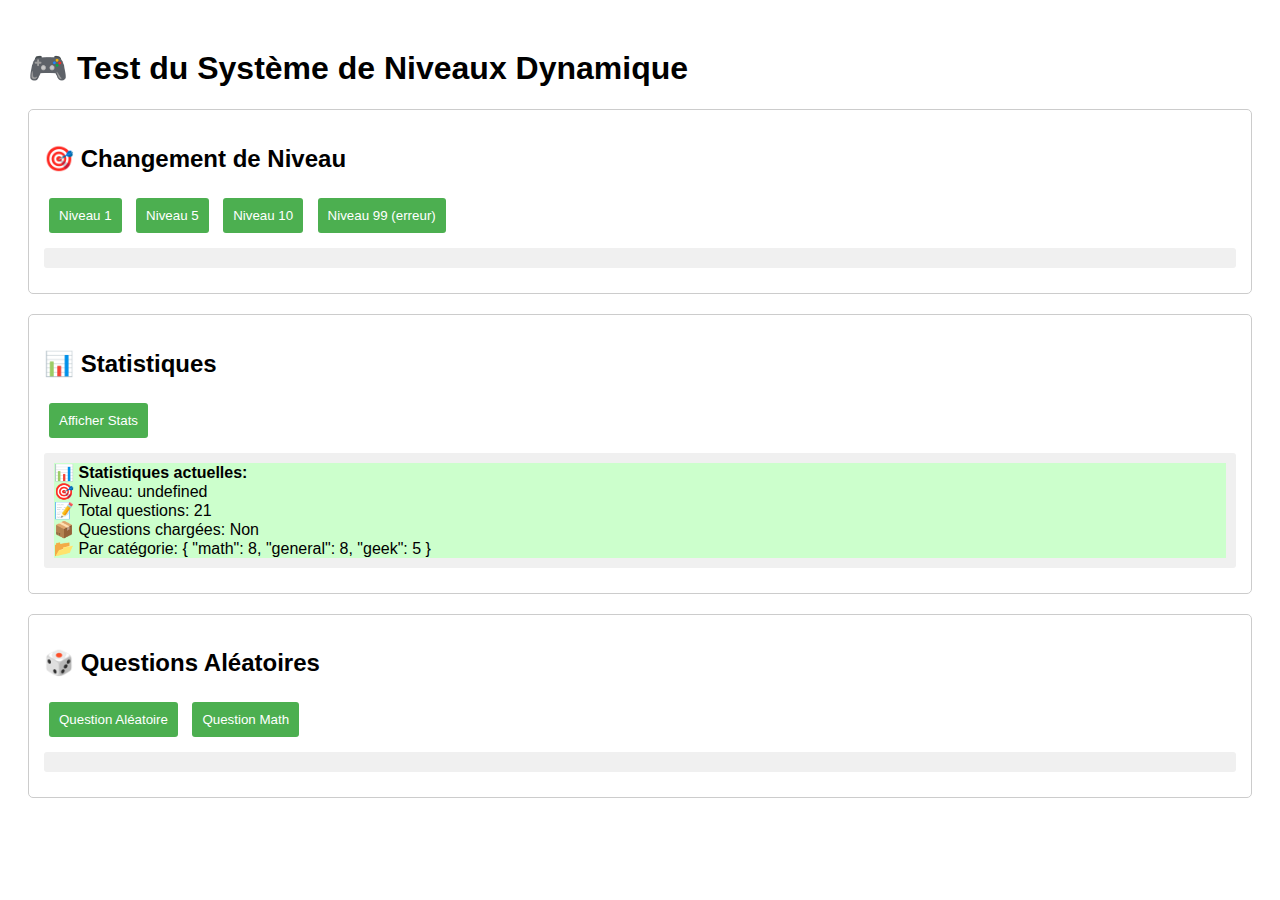
<file: test-niveau.html>
<!DOCTYPE html>
<html>
<head>
    <title>Test Système de Niveaux</title>
    <style>
        body { font-family: Arial, sans-serif; padding: 20px; }
        .test-section { margin: 20px 0; padding: 15px; border: 1px solid #ccc; border-radius: 5px; }
        button { padding: 10px; margin: 5px; background: #4CAF50; color: white; border: none; border-radius: 3px; cursor: pointer; }
        button:hover { background: #45a049; }
        .result { margin: 10px 0; padding: 10px; background: #f0f0f0; border-radius: 3px; }
        .error { background: #ffcccc; }
        .success { background: #ccffcc; }
    </style>
</head>
<body>
    <h1>🎮 Test du Système de Niveaux Dynamique</h1>
    
    <div class="test-section">
        <h2>🎯 Changement de Niveau</h2>
        <button onclick="testLevel(1)">Niveau 1</button>
        <button onclick="testLevel(5)">Niveau 5</button>
        <button onclick="testLevel(10)">Niveau 10</button>
        <button onclick="testLevel(99)">Niveau 99 (erreur)</button>
        <div id="level-result" class="result"></div>
    </div>
    
    <div class="test-section">
        <h2>📊 Statistiques</h2>
        <button onclick="showStats()">Afficher Stats</button>
        <div id="stats-result" class="result"></div>
    </div>
    
    <div class="test-section">
        <h2>🎲 Questions Aléatoires</h2>
        <button onclick="getRandomQuestion()">Question Aléatoire</button>
        <button onclick="getRandomMath()">Question Math</button>
        <div id="question-result" class="result"></div>
    </div>

    <script type="module">
        import { quiz_database } from './src/quiz-database-children.js';
        
        window.quiz_database = quiz_database;
        
        window.testLevel = async (level) => {
            const result = document.getElementById('level-result');
            result.innerHTML = `🔄 Chargement niveau ${level}...`;
            
            try {
                // Changer le niveau
                quiz_database.setCurrentLevel(level);
                
                // Charger les questions
                const questions = await quiz_database.loadQuestionsForLevel(level);
                
                result.innerHTML = `
                    <div class="success">
                        ✅ <strong>Niveau ${level} chargé avec succès!</strong><br>
                        📝 ${questions.length} questions trouvées<br>
                        🎯 Niveau actuel: ${quiz_database.getCurrentLevel()}
                    </div>
                `;
                
                // Afficher quelques questions d'exemple
                if (questions.length > 0) {
                    const example = questions[0];
                    result.innerHTML += `
                        <div style="margin-top: 10px; padding: 10px; background: #e8f4f8; border-radius: 3px;">
                            <strong>Exemple de question:</strong><br>
                            ${example.question}<br>
                            <small>Catégorie: ${example.category} | Difficulté: ${example.difficulty || 'N/A'}</small>
                        </div>
                    `;
                }
                
            } catch (error) {
                result.innerHTML = `
                    <div class="error">
                        ❌ <strong>Erreur niveau ${level}:</strong><br>
                        ${error.message}
                    </div>
                `;
            }
        };
        
        window.showStats = () => {
            const stats = quiz_database.getStats();
            const result = document.getElementById('stats-result');
            
            result.innerHTML = `
                <div class="success">
                    📊 <strong>Statistiques actuelles:</strong><br>
                    🎯 Niveau: ${stats.currentLevel}<br>
                    📝 Total questions: ${stats.total}<br>
                    📦 Questions chargées: ${stats.questionsLoaded ? 'Oui' : 'Non'}<br>
                    📂 Par catégorie: ${JSON.stringify(stats.byCategory, null, 2)}
                </div>
            `;
        };
        
        window.getRandomQuestion = () => {
            const question = quiz_database.getRandomQuestion();
            const result = document.getElementById('question-result');
            
            if (question) {
                result.innerHTML = `
                    <div class="success">
                        <strong>Question aléatoire:</strong><br>
                        ${question.question}<br>
                        <strong>Options:</strong> ${question.options.join(', ')}<br>
                        <small>Réponse correcte: ${question.options[question.correct]} (index ${question.correct})</small><br>
                        <small>Catégorie: ${question.category}</small>
                    </div>
                `;
            } else {
                result.innerHTML = '<div class="error">❌ Aucune question trouvée</div>';
            }
        };
        
        window.getRandomMath = () => {
            const question = quiz_database.getRandomQuestionByCategory('math');
            const result = document.getElementById('question-result');
            
            if (question) {
                result.innerHTML = `
                    <div class="success">
                        <strong>Question Math:</strong><br>
                        ${question.question}<br>
                        <strong>Options:</strong> ${question.options.join(', ')}<br>
                        <small>Réponse correcte: ${question.options[question.correct]} (index ${question.correct})</small>
                    </div>
                `;
            } else {
                result.innerHTML = '<div class="error">❌ Aucune question math trouvée</div>';
            }
        };
        
        // Test initial
        console.log('🎮 Système de test chargé');
        showStats();
    </script>
</body>
</html>
</file>
